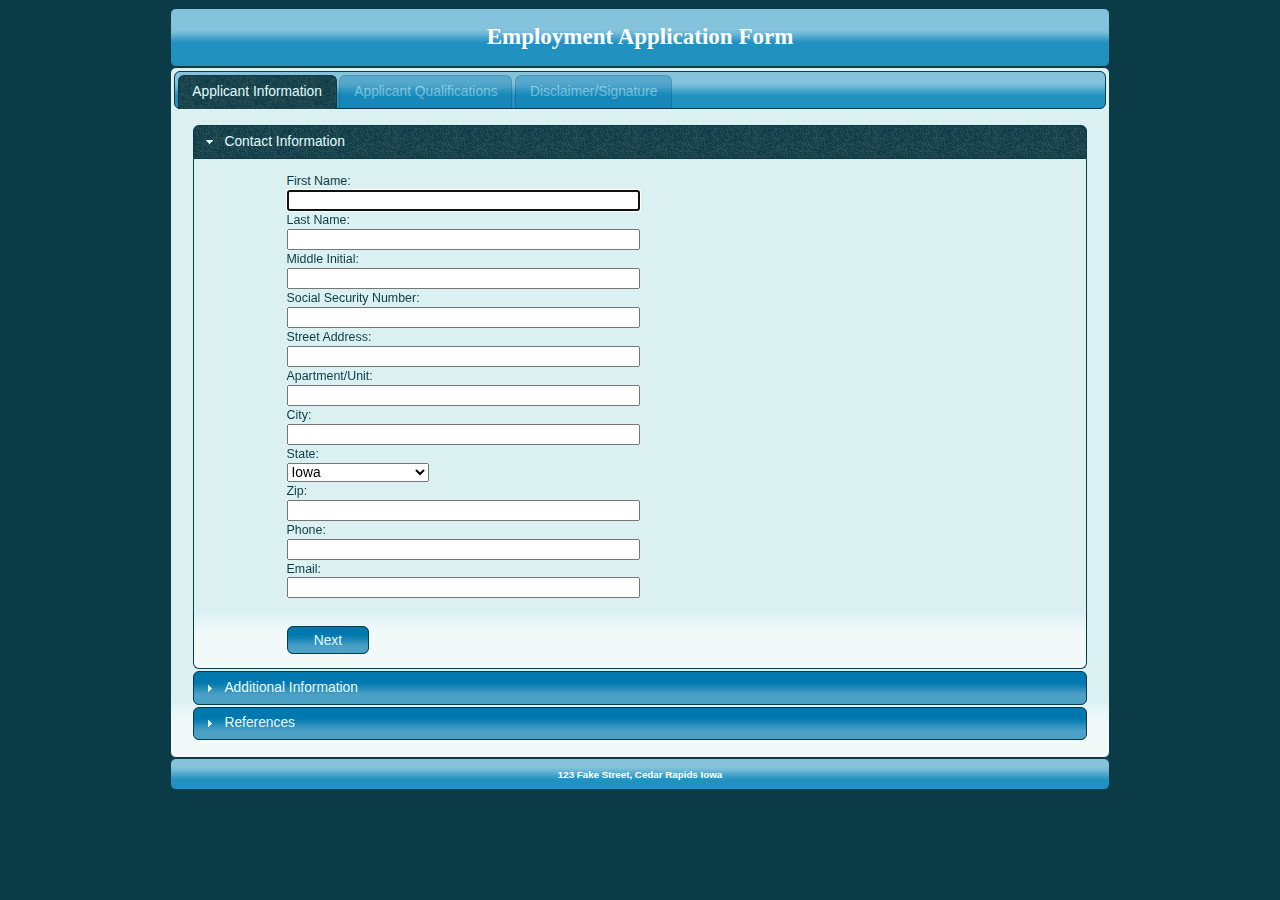
<file: index.html>
<!DOCTYPE html>
<html>
<head>
	<meta charset="UTF-8">
	<title>Employment Application</title>
	<link href="css/custom-theme/jquery-ui-1.10.3.custom.css" rel="stylesheet">
	<link href="css/main.css" rel="stylesheet">
	<script src="js/jquery-1.10.2.min.js"></script>
	<script src="js/jquery.validate.min.js"></script>
	<script src="js/jquery-ui-1.10.3.custom.min.js"></script>
	<script src="js/inputmask.js"></script>
	<script src="scripts/main.js"></script>
</head>
<body>
	<div id="page">
		<div id="content">
			<div class="ui-widget-header ui-corner-all">
				<h1>Employment Application Form</h1>
			</div>
			<form id="appForm" name="appForm" action="pages/thanks.html" method="GET">
				<div id="tabs">
					<ul>
						<li><a href="#piTab" id="piTabNav">Applicant Information</a></li>
						<li><a href="#qTab" id="qTabNav">Applicant Qualifications</a></li>
						<li><a href="#dsTab" id="dsTabNav">Disclaimer/Signature</a></li>
					</ul>
					<div id="piTab">
						<div id="piAccordion" class="accordionGroup">
							<h3 id="personalDiv">Contact Information</h3>
							<div id="personal">
								<label>First Name:</label></br>
								<input id="fName" name="fName" type="text" /></br>
								<label>Last Name:</label></br>
								<input id="lName" name="lName" type="text" /></br>
								<label>Middle Initial:</label></br>
								<input id="mName" name="mName" type="text" /></br>
								<label>Social Security Number:</label></br>
								<input id="SSN" name="SSN" type="text" /></br>
								<label>Street Address:</label></br>
								<input id="address" name="address" type="text" /></br>
								<label>Apartment/Unit:</label></br>
								<input id="unit" name="unit" type="text" /></br>
								<label>City:</label></br>
								<input id="city" name="city" type="text" /></br>
								<label>State:</label></br>
								<select id="state" name="state">
									  <option value="AL">Alabama</option>
									  <option value="AK">Alaska</option>
									  <option value="AZ">Arizona</option>
									  <option value="AR">Arkansas</option>
									  <option value="CA">California</option>
									  <option value="CO">Colorado</option>
									  <option value="CT">Connecticut</option>
									  <option value="DE">Delaware</option>
									  <option value="DC">District of Columbia</option>
									  <option value="FL">Florida</option>
									  <option value="GA">Georgia</option>
									  <option value="HI">Hawaii</option>
									  <option value="ID">Idaho</option>
									  <option value="IL">Illinois</option>
									  <option value="IN">Indiana</option>
									  <option value="IA" selected="selected">Iowa</option>
									  <option value="KS">Kansas</option>
									  <option value="KY">Kentucky</option>
									  <option value="LA">Louisiana</option>
									  <option value="ME">Maine</option>
									  <option value="MD">Maryland</option>
									  <option value="MA">Massachusetts</option>
									  <option value="MI">Michigan</option>
									  <option value="MN">Minnesota</option>
									  <option value="MS">Mississippi</option>
									  <option value="MO">Missouri</option>
									  <option value="MT">Montana</option>
									  <option value="NE">Nebraska</option>
									  <option value="NV">Nevada</option>
									  <option value="NH">New Hampshire</option>
									  <option value="NJ">New Jersey</option>
									  <option value="NM">New Mexico</option>
									  <option value="NY">New York</option>
									  <option value="NC">North Carolina</option>
									  <option value="ND">North Dakota</option>
									  <option value="OH">Ohio</option>
									  <option value="OK">Oklahoma</option>
									  <option value="OR">Oregon</option>
									  <option value="PA">Pennsylvania</option>
									  <option value="RI">Rhode Island</option>
									  <option value="SC">South Carolina</option>
									  <option value="SD">South Dakota</option>
									  <option value="TN">Tennessee</option>
									  <option value="TX">Texas</option>
									  <option value="UT">Utah</option>
									  <option value="VT">Vermont</option>
									  <option value="VA">Virginia</option>
									  <option value="WA">Washington</option>
									  <option value="WV">West Virginia</option>
									  <option value="WI">Wisconsin</option>
									  <option value="WY">Wyoming</option>
								</select></br>
								<label >Zip:</label></br>
								<input id="zip" name="zip" type="text" /></br>
								<label >Phone:</label></br>
								<input id="phone" name="phone" type="text" /></br>
								<label >Email:</label></br>
								<input id="email" name="email" type="text" /></br>
								<input class="next" id="next1" type="button" value="Next" /></br>
							</div> <!--End of personal div-->
							<h3 id="additionalDiv">Additional Information</h3>
							<div id="additional">
								<label>Position Applying for:</label></br>
								<select id="position" name="position">
									  <option value="isAnalyst">Information Systems Analyst</option>
									  <option value="softwareEngineer">Software Engineer</option>
									  <option value="dba">Database Administrator</option>
									  <option value="gDesigner">Graphic Designer</option>
									  <option value="pm">Project Manager</option>
								</select></br>
								<label>Date Available:</label></br>
								<input type="text" id="availableDate" name="availableDate" /></br>
								<label>Desired Salary:</label></br>
								<input id="salary" name="salary" type="text" /></br>
								<label>Are you a citizen of the United States?</label></br>
								<label class="formRadLbl">Yes</label>
								<input class="formRad" value="1" name="citizen" type="radio"/></br>
								<label class="formRadLbl">No</label>
								<input class="formRad" value="0" name="citizen" type="radio"/></br>
								<div class="optional" id="authWork">
									<label>Are you a authorized to work in the United States?</label></br>
									<label class="formRadLbl">Yes</label>
									<input class="formRad" value="1" name="authorizedWork" type="radio"/></br>
									<label class="formRadLbl">No</label>
									<input class="formRad" value="0" name="authorizedWork" type="radio"/></br>
								</div><!--End of authWork div-->
								<label>Have you ever worked for this company?</label></br>
								<label class="formRadLbl">Yes</label>
								<input class="formRad" value="1" name="previousEmp" type="radio"/></br>
								<label class="formRadLbl">No</label>
								<input class="formRad" value="0" name="previousEmp" type="radio"/></br>
								<div class="optional" id="previousEmpDates">
									<label for="previousEmpFrom">Start Date:</label></br>
									<input class="ignore" type="text" id="previousEmpFrom" name="previousEmpFrom"/></br>
									<label for="previousEmpTo">End Date:</label></br>
									<input class="ignore" type="text" id="previousEmpTo" name="previousEmpTo"/></br>
								</div><!--End of previousEmpDates div-->
								<label>Have you ever been convicted of a felony?</label></br>
								<label class="formRadLbl">Yes</label>
								<input class="formRad" value="1" name="felon" type="radio"/></br>
								<label class="formRadLbl">No</label>
								<input class="formRad" value="0" name="felon" type="radio"/></br>
								<div class="optional" id="felony">
									<label >Please explain:</label></br>
									<textarea class="ignore" id="felonExp" name="felonExp" rows="10" cols="75" title="Please explain" ></textarea></br>
								</div><!--End of felony div -->
								<input class="back" id="back1" type="button" value="Back" />
								<input class="next" id="next2" type="button" value="Next" /></br>
							</div> <!--End of additional div-->
							<h3 id="referencesDiv">References</h3>
							<div id="references">
								<fieldset>
									<legend>First Reference</legend>
									<label>Full Name:</label></br>
									<input id="r1Name" name="r1Name" type="text" /></br>
									<label>Relationship:</label></br>
									<input id="r1Relationship" name="r1Relationship" type="text" /></br>
									<label>Company:</label></br>
									<input id="r1Company" name="r1Company" type="text" /></br>
									<label>Phone:</label></br>
									<input id="r1Phone" name="r1Phone" type="text" /></br>
									<label>Address:</label></br>
									<input id="r1Address" name="r1Address" type="text" /></br>
								</fieldset>
								<fieldset>
									<legend>Second Reference</legend>
									<label>Full Name:</label></br>
									<input id="r2Name" name="r2Name" type="text" /></br>
									<label>Relationship:</label></br>
									<input id="r2Relationship" name="r2Relationship" type="text" /></br>
									<label>Company:</label></br>
									<input id="r2Company" name="r2Company" type="text" /></br>
									<label>Phone:</label></br>
									<input id="r2Phone" name="r2Phone" type="text" /></br>
									<label>Address:</label></br>
									<input id="r2Address" name="r2Address" type="text" /></br>
								</fieldset>
								<fieldset>
									<legend>Second Reference</legend>
									<label>Full Name:</label></br>
									<input id="r3Name" name="r3Name" type="text" /></br>
									<label>Relationship:</label></br>
									<input id="r3Relationship" name="r3Relationship" type="text" /></br>
									<label>Company:</label></br>
									<input id="r3Company" name="r3Company" type="text" /></br>
									<label>Phone:</label></br>
									<input id="r3Phone" name="r3Phone" type="text" /></br>
									<label>Address:</label></br>
									<input id="r3Address" name="r3Address" type="text" /></br>
								</fieldset>
								<input class="back" id="back2" type="button" value="Back" />
								<input class="next" id="next3" type="button" value="Next" /></br>
							</div> <!--End of references div-->
						</div> <!--End of piAccordion div-->
					</div> <!--End of piTab div-->
					<div id="qTab">
						<div id="qAccordion" class="accordionGroup">
							<h3>Education</h3>
							<div id="education">
								<label>Do you have a high shool diploma or an equivalent diploma?</label></br>
								<label class="formRadLbl">Yes</label>
								<input class="formRad" value="1" name="hsGrad" type="radio"/></br>
								<label class="formRadLbl">No</label>
								<input class="formRad"value="0" name="hsGrad" type="radio"/></br>
								<div class="optional" id="hsInfo">
									<label>High School:</label></br>
									<input class="ignore" id="hs" name="hs" type="text" /></br>
									<label>Address:</label></br>
									<input class="ignore" id="hsAddress" name="hsAddress" type="text" /></br>
									<label for="hsStartDate">Start Date:</label></br>
									<input class="ignore" type="text" id="hsStartDate" name="hsStartDate"/></br>
									<label for="hsEndDate">End Date:</label></br>
									<input class="ignore" type="text" id="hsEndDate" name="hsEndDate"/></br>
									<label>High School Diploma:</label></br>
									<input class="ignore" id="diploma" name="diploma" type="text" /></br>
								</div>
								<label>Do you have a college degree?</label></br>
								<label class="formRadLbl">Yes</label>
								<input class="formRad" value="1" name="collegeGrad" type="radio"/></br>
								<label class="formRadLbl">No</label>
								<input class="formRad" value="0" name="collegeGrad" type="radio"/></br>
								<div class="optional" id="collegeInfo">
									<label>College or University:</label></br>
									<input class="ignore" id="collegeName" name="collegeName" type="text" /></br>
									<label>Address:</label></br>
									<input class="ignore" id="collegeAddress" name="collegeAddress" type="text" /></br>
									<label for="collegeStartDate">Start Date:</label></br>
									<input class="ignore" type="text" id="collegeStartDate" name="collegeStartDate"/></br>
									<label for="collegeEndDate">End Date:</label></br>
									<input class="ignore" type="text" id="collegeEndDate" name="collegeEndDate"/></br>
									<label>College Degree:</label></br>
									<input class="ignore" id="degree" name="degree" type="text" /></br>
								</div> <!--End of collegeInfo div-->
								<input class="back" id="back3" type="button" value="Back" />
								<input class="next" id="next4" type="button" value="Next" /></br>
							</div> <!--End of education div-->
							<h3>Previous Employement</h3>
							<div id="employment">
								<label>Do you have any employment history?</label></br>
								<label class="formRadLbl">Yes</label>
								<input class="formRad" value="1" name="empHis" type="radio"/></br>
								<label class="formRadLbl">No</label>
								<input class="formRad" value="0" name="empHis" type="radio"/></br>
								<div class="optional" id="empInfo">
									<label>Company:</label></br>
									<input class="ignore" id="company1" name="company1" type="text" /></br>
									<label>Phone:</label></br>
									<input class="ignore" id="company1Phone" name="company1Phone" type="text" /></br>
									<label>Address:</label></br>
									<input class="ignore" id="companyAddress1" name="companyAddress1" type="text" /></br>
									<label>Supervisor:</label></br>
									<input class="ignore" id="companySupervisor1" name="companySupervisor1" type="text" /></br>
									<label>Title:</label></br>
									<input class="ignore" id="companyTitle1" name="companyTitle1" type="text" /></br>
									<label>Starting Salary:</label></br>
									<input class="ignore" id="companySartSalary1" name="companyStartSalary1" type="text" /></br>
									<label>Ending Salary:</label></br>
									<input class="ignore" id="companyEndSalary1" name="companyEndSalary1" type="text" /></br>
									<label>Responsibilities:</label></br>
									<textarea class="ignore" id="resp1" name="resp1" rows="5" cols="75" title="Responsibilities" ></textarea></br>
									<label for="c1StartDate">Start Date:</label></br>
									<input class="ignore" type="text" id="c1StartDate" name="c1StartDate"/></br>
									<label for="c1EndDate">End Date:</label></br>
									<input class="ignore" type="text" id="c1EndDate" name="c1EndDate"/></br>
									<label>Reasons for leaving:</label></br>
									<textarea class="ignore" id="leaving1" name="leaving1" rows="5" cols="75" title="Reasons for leaving" ></textarea></br>
									<label>May we contact your previous supervisor for a reference?</label></br>
									<label class="formRadLbl">Yes</label>
									<input class="formRad" value="1" name="contPrevSup1" type="radio"/></br>
									<label class="formRadLbl">No</label>
									<input class="formRad" value="0" name="contPrevSup1" type="radio"/></br>
									<label>Do you have additional employment history you would like to add?</label></br>
									<label class="formRadLbl">Yes</label>
									<input class="formRad" value="1" name="additEmp" type="radio"/></br>
									<label class="formRadLbl">No</label>
									<input class="formRad" value="0" name="additEmp" type="radio"/></br>
									<div class="optional" id="additEmpInfo">
										<label>Company:</label></br>
										<input class="ignore" id="company2" name="company2" type="text" /></br>
										<label>Phone:</label></br>
										<input class="ignore" id="company2Phone" name="company2Phone" type="text" /></br>
										<label>Address:</label></br>
										<input class="ignore" id="companyAddress2" name="companyAddress2" type="text" /></br>
										<label>Supervisor:</label></br>
										<input class="ignore" id="companySupervisor2" name="companySupervisor2" type="text" /></br>
										<label>Title:</label></br>
										<input class="ignore" id="companyTitle2" name="companyTitle2" type="text" /></br>
										<label>Starting Salary:</label></br>
										<input class="ignore" id="companySartSalary2" name="companyStartSalary2" type="text" /></br>
										<label>Ending Salary:</label></br>
										<input class="ignore" id="companyEndSalary2" name="companyEndSalary2" type="text" /></br>
										<label>Responsibilities:</label></br>
										<textarea class="ignore" id="resp2" name="resp2" rows="5" cols="75" title="Responsibilities" ></textarea></br>
										<label for="c2StartDate">Start Date:</label></br>
										<input class="ignore" type="text" id="c2StartDate" name="c2StartDate"/></br>
										<label for="c2EndDate">End Date:</label></br>
										<input class="ignore" type="text" id="c2EndDate" name="c2EndDate"/></br>
										<label>Reasons for leaving:</label></br>
										<textarea class="ignore" id="leaving2" name="leaving2" rows="5" cols="75" title="Reasons for leaving" ></textarea></br>
										<label>May we contact your previous supervisor for a reference?</label></br>
										<label class="formRadLbl">Yes</label>
										<input class="formRad" value="1" name="contPrevSup2" type="radio"/></br>
										<label class="formRadLbl">No</label>
										<input class="formRad" value="0" name="contPrevSup2" type="radio"/></br>
									</div> <!--End of additEmpInfo div-->
								</div> <!--End of empInfo div-->
								<input class="back" id="back4" type="button" value="Back" />
								<input class="next" id="next5" type="button" value="Next" /></br>
							</div> <!--End of employment div-->
							<h3>Military Service</h3>
							<div id="military">
								<label>Have you ever been enrolled in the military?</label></br>
								<label class="formRadLbl">Yes</label>
								<input class="formRad" value="1" name="militaryEnrol" type="radio"/></br>
								<label class="formRadLbl">No</label>
								<input class="formRad" value="0" name="militaryEnrol" type="radio"/></br>
								<div class="optional" id="militaryInfo">
									<label>Branch:</label></br>
									<input class="ignore" id="milBranch" name="milBranch" type="text" /></br>
									<label>Rank at Discharge:</label></br>
									<input class="ignore" id="milRank" name="milRank" type="text" /></br>
									<label for="milStartDate">Start Date:</label></br>
									<input class="ignore" type="text" id="milStartDate" name="milStartDate"/></br>
									<label for="milEndDate">End Date:</label></br>
									<input class="ignore" type="text" id="milEndDate" name="milEndDate"/></br>
									<label>Type of Discharge:</label></br>
									<input class="ignore" id="milDischarge" name="milDischarge" type="text" /></br>
								</div><!--End of militaryInfo div-->
								<input class="back" id="back5" type="button" value="Back" />
								<input class="next" id="next6" type="button" value="Next" /></br>
							</div> <!--End of military div-->
						</div> <!--End of qAccordion div-->
					</div> <!--End of qTab div-->
					<div id="dsTab">
						<p>I certify that my answers are true and complete to the best of my knowledge.</p>
						<p>if this application leads to employment, I understand that false or misleading information in my application or interview may result in my release.</p>
						<label>Digital Signature</label></br>
						<input id="signature" name="signature" type="text" /></br>
						<label>Date:</label></br>
						<input type="text" id="signatureDate" name="signatureDate"/></br>
						<input class="back" id="back6" type="button" value="Back" />
						<input id="formSubmit" type="submit" value="Submit Application"/></br>
						<p id="summary"></p>
					</div> <!--End of dsTab div-->
				</div> <!--End of tabs div-->
			</form>
		</div> <!--End of content div-->
<!--------------------------------End of page content area-------------------------------->
		<div id="footer" class="ui-widget-header ui-corner-all">
			<p>123 Fake Street, Cedar Rapids Iowa</p>
		</div>	<!--End of footer div-->
	</div> <!--End of page div-->
</body>
</html>
</file>
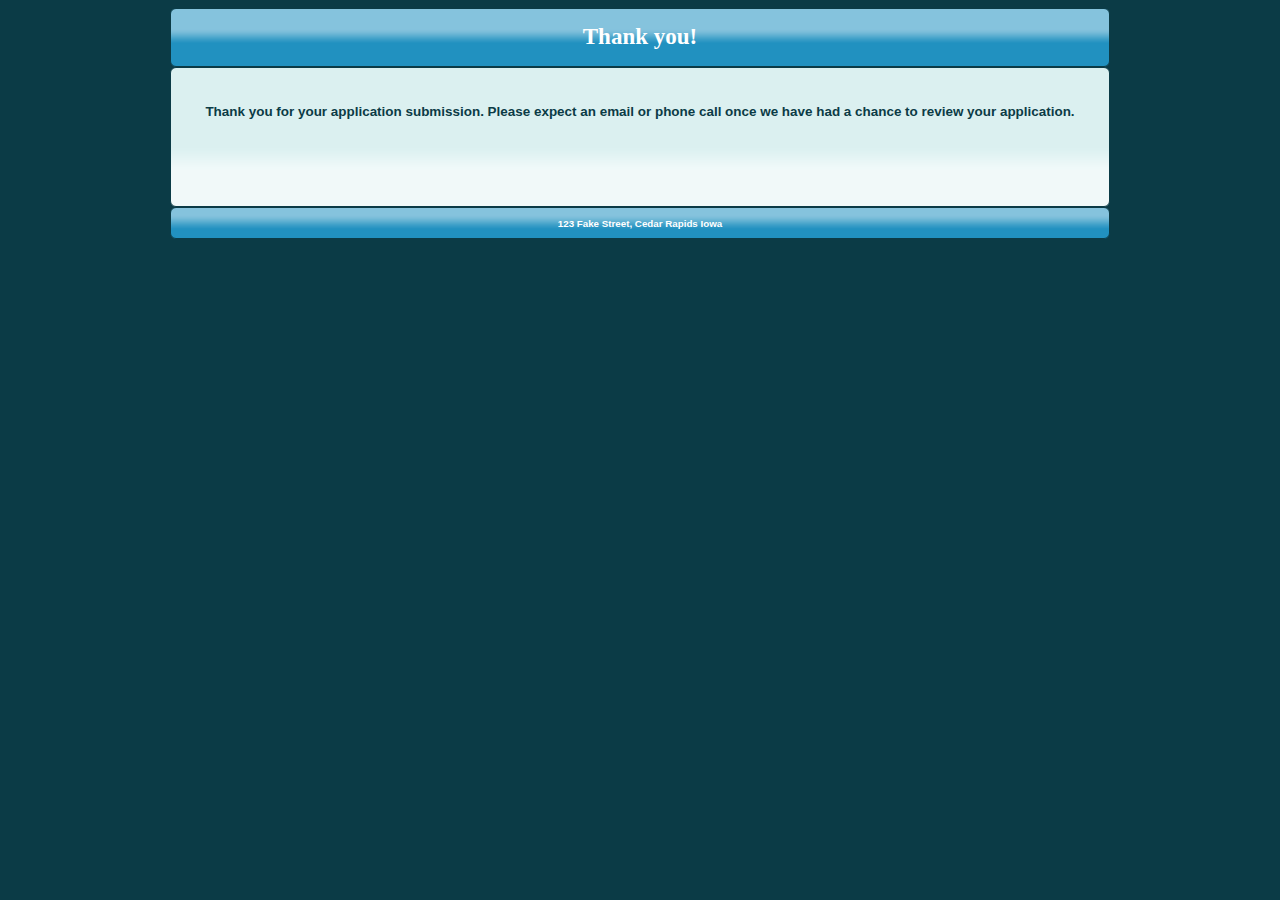
<file: pages/thanks.html>
<!DOCTYPE html><html><head>	<meta charset="UTF-8">	<title>Thank You</title>	<link href="../css/custom-theme/jquery-ui-1.10.3.custom.css" rel="stylesheet">	<link href="../css/main.css" rel="stylesheet"></head><body>	<div id="page">		<div id="content">			<div class="ui-widget-header ui-corner-all">				<h1>Thank you!</h1>			</div>			<div id="thankYou" class="ui-widget-content ui-corner-all">				<h3>Thank you for your application submission. Please expect an email or phone call once we have had a chance to review your application.<h3>			</div>		</div> <!--End of content div--><!--------------------------------End of page content area-------------------------------->		<div id="footer" class="ui-widget-header ui-corner-all">			<p>123 Fake Street, Cedar Rapids Iowa</p>		</div>	<!--End of footer div-->	</div> <!--End of page div--></body></html>
</file>
<file: css/main.css>
/*Styles for body Element*/
body{
	font-family: Verdana,Arial,sans-serif;
	background-color: #0b3b46;
	font-size: 11.5px;
}

/*Styles for page ID*/
#page{
	
	width: 940px;
	margin: auto;
	position: relative;
}

/*Styles for thank you Page*/
#thankYou{
	text-align: center;
	padding-top: 2em;
	height: 10em;
	font-style: none;
}

/*Styles for the footer Element*/
#footer{
	text-align: center;
	font-size: .85em;
}

/*Styles for the h1 Element*/
h1{
	text-align: center;
	font-family: Decorative;
}

/*Styles for formRadLbl, formRad Classes*/
.formRadLbl{
	font-size: 90%;
    float: left;
    width: 4em;
    text-align: right;
}

.formRad{
	margin-left: 0.5em;
	width: 1em;
}

/*Styles for label, input, textarea Elements*/
label{
	font-size: 90%;
	padding-left: 5em;
}

input{
	margin-left: 4.5em;
	width: 25em;
}

textarea{
	margin-left: 4.5em;
	width: 40em;
}

/*Styles for state ID.  Attached to a select control holding state values*/
select{
	margin-left: 4.5em;
}

/*Styles for formSubmit ID*/
#formSubmit{
	margin-top: 1.5em;
	margin-left: 6.5em;
	width: 12.5em;
}

div.error {
	font-size: 90%;
	margin-left: 5em;
    color: #cd0a0a;
}

.next{
	margin-top: 2em;
	margin-left: 4.5em;
	width: 6em;
}

.back{
	margin-top: 2em;
	margin-left: 4.5em;
	width: 6em;
}
</file>
